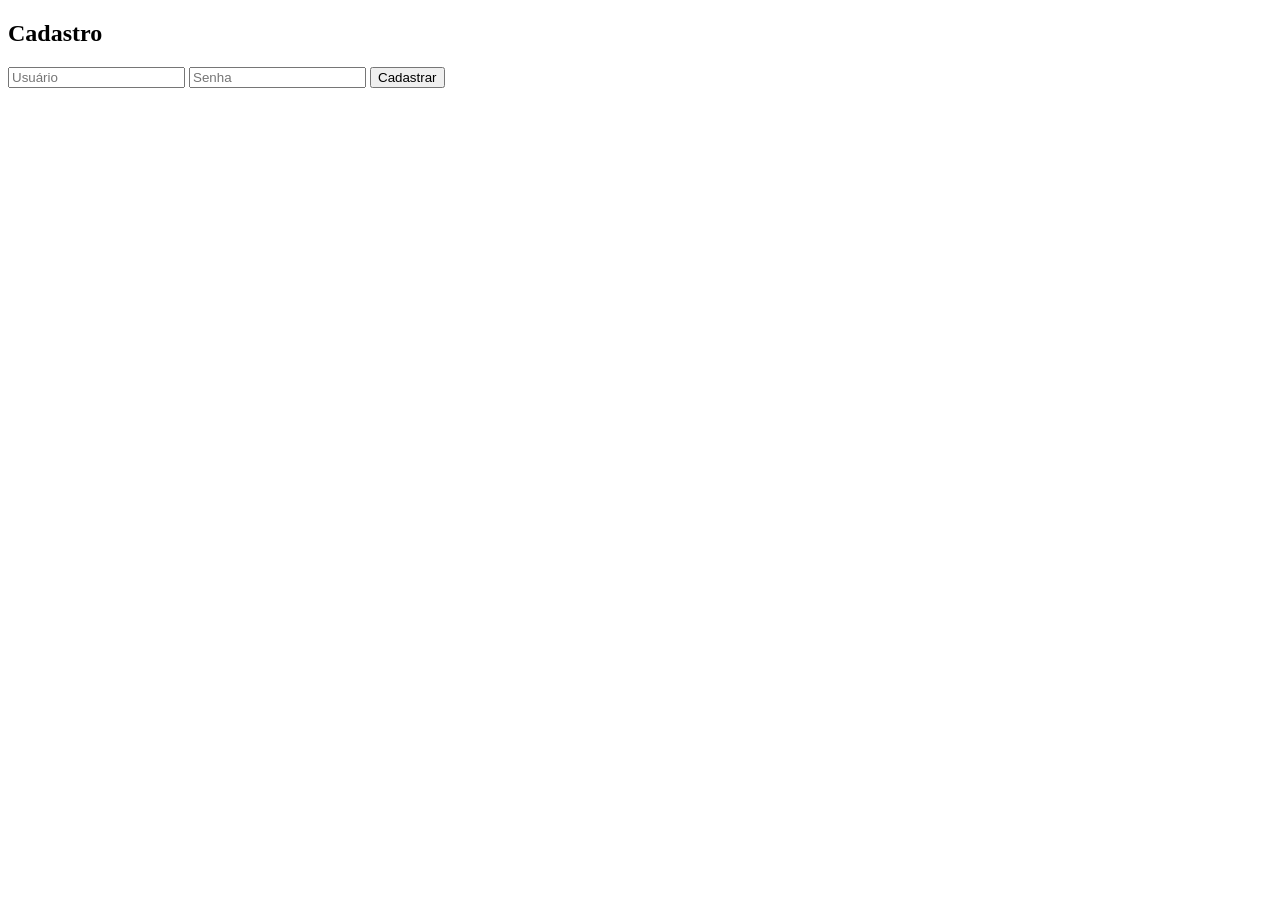
<file: programação_com_ia - aula engenharia de promt de IA/site/public/cadastro.html>
<!DOCTYPE html>
<html>
<head>
    <title>Cadastro</title>
</head>
<body>

<h2>Cadastro</h2>

<input id="usuario" placeholder="Usuário">
<input id="senha" type="password" placeholder="Senha">
<button onclick="cadastrar()">Cadastrar</button>

<script>
function cadastrar() {
    fetch("/cadastro", {
        method: "POST",
        headers: {"Content-Type": "application/json"},
        body: JSON.stringify({
            usuario: usuario.value,
            senha: senha.value
        })
    })
    .then(() => alert("Cadastrado com sucesso!"));
}
</script>

</body>
</html>
</file>
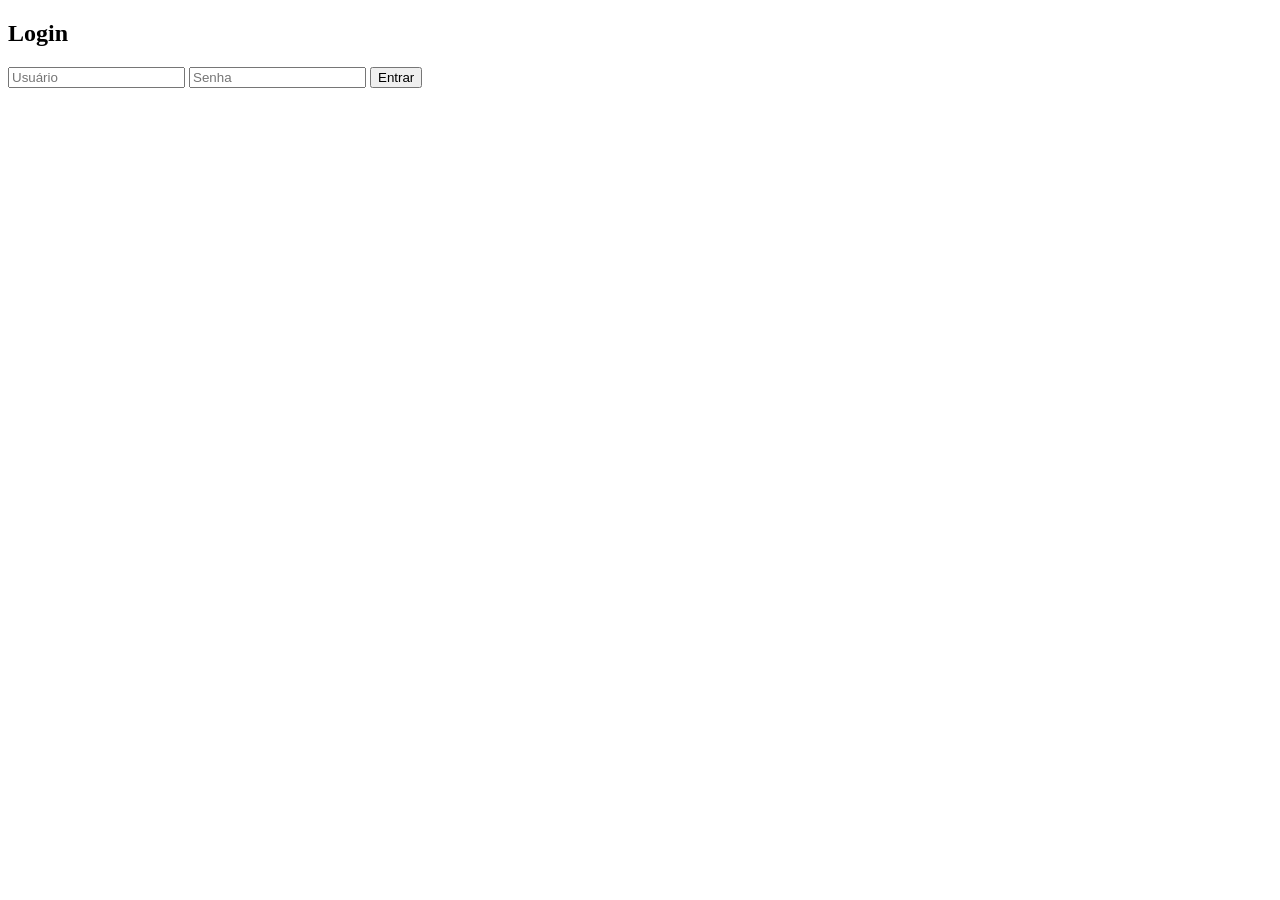
<file: programação_com_ia - aula engenharia de promt de IA/site/public/login.html>
<!DOCTYPE html>
<html>
<head>
    <title>Login</title>
</head>
<body>

<h2>Login</h2>

<input id="usuario" placeholder="Usuário">
<input id="senha" type="password" placeholder="Senha">
<button onclick="login()">Entrar</button>

<script>
function login() {
    fetch("/login", {
        method: "POST",
        headers: {"Content-Type": "application/json"},
        body: JSON.stringify({
            usuario: usuario.value,
            senha: senha.value
        })
    })
    .then(res => res.json())
    .then(data => {
        if (data.sucesso) {
            window.location.href = "index.html";
        } else {
            alert("Login inválido");
        }
    });
}
</script>

</body>
</html>
</file>
